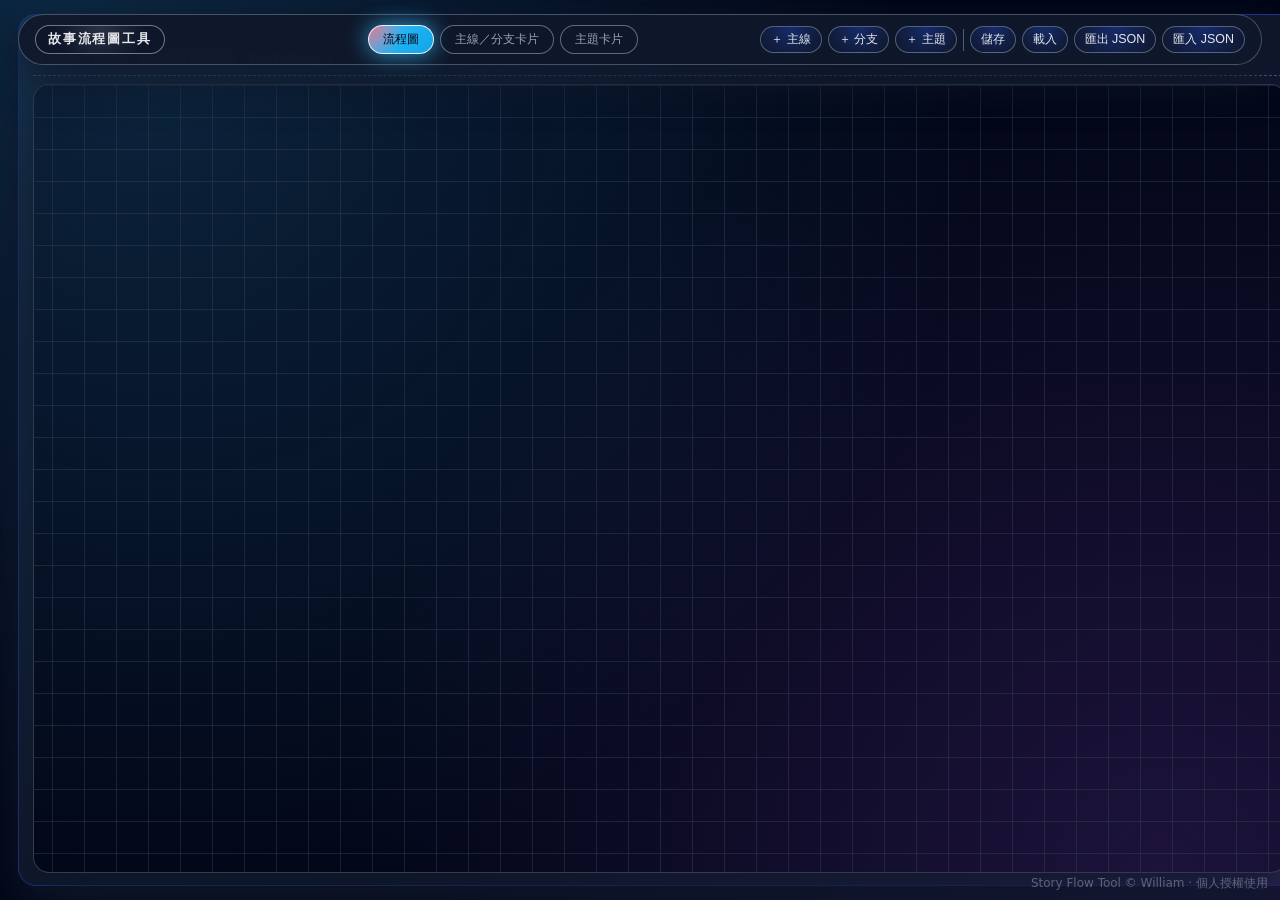
<file: index.html>
<!DOCTYPE html>
<html lang="zh-TW">
<head>
  <meta charset="utf-8" />
  <title>故事流程圖工具</title>
  <meta name="viewport" content="width=device-width, initial-scale=1" />
  <link rel="stylesheet" href="style.css" />
</head>
<body>
  <div id="app">
    <!-- 工具列 -->
    <header class="toolbar">
      <div class="toolbar-left">
        <span class="app-title">故事流程圖工具</span>
      </div>
      <div class="toolbar-center">
        <button class="mode-button active" data-target="view-flow">流程圖</button>
        <button class="mode-button" data-target="view-nodes">主線／分支卡片</button>
        <button class="mode-button" data-target="view-themes">主題卡片</button>
      </div>
      <div class="toolbar-right">
        <button id="btnAddMainNode">＋ 主線</button>
        <button id="btnAddBranchNode">＋ 分支</button>
        <button id="btnAddTheme">＋ 主題</button>
        <span class="divider"></span>
        <button id="btnSave">儲存</button>
        <button id="btnLoad">載入</button>
        <button id="btnExport">匯出 JSON</button>
        <button id="btnImport">匯入 JSON</button>
        <input type="file" id="fileInput" accept="application/json" style="display:none" />
      </div>
    </header>

    <!-- 主內容區：左側視圖 + 右側詳細面板 -->
    <div class="main-layout">
      <!-- 視圖區 -->
      <main class="main-views">

        <!-- 流程圖視圖 -->
        <section id="view-flow" class="view active">
          <div class="view-header">
            <h2>流程圖</h2>
            <p class="view-desc">拖曳節點改變位置，拖曳背景移動畫布，點節點查看細節。</p>
          </div>

          <div id="flowViewport">
            <div id="flowCanvas">
              <!-- SVG 連線層 -->
              <svg id="flowLinksOverlay"></svg>
              <!-- 節點層 -->
              <div id="flowNodesLayer"></div>
            </div>
          </div>
        </section>

        <!-- 主線／分支卡片視圖 -->
        <section id="view-nodes" class="view">
          <div class="view-header">
            <h2>主線／分支卡片</h2>
            <p class="view-desc">以清單方式編輯所有主線與分支的文字內容。</p>
          </div>
          <div id="nodesList" class="card-list"></div>
        </section>

        <!-- 主題卡片視圖 -->
        <section id="view-themes" class="view">
          <div class="view-header">
            <h2>主題卡片</h2>
            <p class="view-desc">獨立於劇情之外的主題／世界觀設定。</p>
          </div>
          <div id="themesList" class="card-list"></div>
        </section>

      </main>

      <!-- 右側詳細面板 -->
      <aside id="detailPanel" class="detail-panel hidden">
        <div class="detail-header">
          <button id="btnCloseDetail" class="ghost-button">← 返回流程圖</button>
          <h2 id="detailTitle">詳細內容</h2>
        </div>
        <div id="detailContent" class="detail-content">
          <!-- 動態插入 -->
        </div>
      </aside>
    </div>
  </div>
  <div class="watermark">
    Story Flow Tool © William · 個人授權使用
  </div>
  <script src="app.js"></script>
</body>
</html>
</file>
<file: style.css>
/* ========== 全域：顏色、字體、背景 ========== */
*,
*::before,
*::after {
  box-sizing: border-box;
}

:root {
  --bg-body: #020617;          /* 整體背景 */
  --bg-shell: rgba(15, 23, 42, 0.96);
  --bg-surface: #020617;       /* 主要區塊背景 */
  --bg-surface-alt: #030712;
  --border-subtle: rgba(30, 64, 175, 0.5);
  --border-soft: rgba(148, 163, 184, 0.45);
  --text-main: #e5e7eb;
  --text-muted: #94a3b8;
  --accent: #38bdf8;
  --accent-soft: rgba(56, 189, 248, 0.18);
  --accent-purple: #a855f7;
  --danger: #fb7185;
  --radius-xl: 18px;
  --radius-lg: 14px;
  --radius-md: 10px;
  --shadow-soft: 0 18px 45px rgba(15, 23, 42, 0.75);
  --shadow-card: 0 14px 32px rgba(15, 23, 42, 0.8);
  --shadow-floating: 0 22px 60px rgba(15, 23, 42, 0.9);
}

html,
body {
  margin: 0;
  padding: 0;
  height: 100%;
  font-family: system-ui, -apple-system, BlinkMacSystemFont, "Segoe UI", sans-serif;
  color: var(--text-main);
  background:
    radial-gradient(circle at 5% 0%, rgba(56, 189, 248, 0.2), transparent 55%),
    radial-gradient(circle at 95% 100%, rgba(168, 85, 247, 0.2), transparent 55%),
    var(--bg-body);
  overflow: hidden;
}

body {
  display: flex;
}

/* 讓整個 app 像一個置中的工作面板 */
#app {
  flex: 1;
  display: flex;
  flex-direction: column;
  min-height: 100vh;
  max-width: 1320px;
  margin: 0 auto;
  padding: 14px 18px;
}

/* ========== 頂部工具列 ========== */
.toolbar {
  display: flex;
  align-items: center;
  padding: 10px 16px;

  margin-bottom: 0;

  background:
    linear-gradient(135deg, rgba(15, 23, 42, 0.94), rgba(15, 23, 42, 0.98));
  border-radius: 999px;
  border: 1px solid rgba(148, 163, 184, 0.42);
  gap: 10px;
  box-shadow: 0 18px 40px rgba(15, 23, 42, 0.9);
  backdrop-filter: blur(22px);

  position: fixed;
  top: 14px;
  left: 50%;
  transform: translateX(-50%);
  width: calc(100% - 36px);
  max-width: 1284px; /* 1320 - 左右 padding(18*2) */
  z-index: 9999;
}


.toolbar-left,
.toolbar-center,
.toolbar-right {
  display: flex;
  align-items: center;
  gap: 6px;
}

.toolbar-left {
  min-width: 210px;
}

.toolbar-center {
  flex: 1;
  justify-content: center;
}

.toolbar-right {
  justify-content: flex-end;
  flex-wrap: wrap;
}

.app-title {
  font-weight: 650;
  letter-spacing: 0.14em;
  text-transform: uppercase;
  font-size: 0.8rem;
  color: #e5e7eb;
  padding: 5px 12px;
  border-radius: 999px;
  border: 1px solid rgba(148, 163, 184, 0.7);
  background:
    radial-gradient(circle at top, rgba(148, 163, 184, 0.2), transparent 65%),
    rgba(15, 23, 42, 0.96);
}

/* 共用按鈕 */
button {
  border-radius: 999px;
  border: 1px solid rgba(148, 163, 184, 0.5);
  background: radial-gradient(circle at top, rgba(30, 64, 175, 0.5), rgba(15, 23, 42, 0.95));
  color: var(--text-main);
  padding: 4px 10px;
  font-size: 0.78rem;
  cursor: pointer;
  transition:
    background 0.12s ease,
    border-color 0.12s ease,
    box-shadow 0.12s ease,
    transform 0.07s ease,
    color 0.1s ease;
  white-space: nowrap;
}

button:hover {
  background: radial-gradient(circle at top, rgba(59, 130, 246, 0.9), rgba(15, 23, 42, 1));
  border-color: rgba(191, 219, 254, 0.9);
  box-shadow: 0 0 0 1px rgba(191, 219, 254, 0.45);
}

button:active {
  transform: translateY(1px) scale(0.99);
  box-shadow: none;
}

button:focus-visible {
  outline: 2px solid var(--accent);
  outline-offset: 1px;
}

/* 模式按鈕（流程圖／主線分支／主題） */
.mode-button {
  padding: 5px 14px;
  border-radius: 999px;
  font-size: 0.78rem;
  background: rgba(15, 23, 42, 0.7);
  border-color: rgba(148, 163, 184, 0.6);
  color: var(--text-muted);
}

.mode-button.active {
  background:
    radial-gradient(circle at 0 0, rgba(251, 113, 133, 0.9), transparent 50%),
    linear-gradient(135deg, #38bdf8, #0ea5e9);
  color: #020617;
  border-color: rgba(248, 250, 252, 0.9);
  box-shadow: 0 0 22px rgba(56, 189, 248, 0.8);
}

/* 分隔線 */
.divider {
  width: 1px;
  height: 22px;
  background: rgba(148, 163, 184, 0.5);
}

/* ========== 主佈局：左視圖 + 右詳細面板 ========== */
.main-layout {
  flex: 1;
  display: flex;
  min-height: 0;
  gap: 12px;
}

/* 左側視圖容器 */
.main-views {
  flex: 1.65;
  display: flex;
  flex-direction: column;
  min-width: 0;
}

/* 視圖通用卡片 */
.view {
  flex: 1;
  display: none;
  flex-direction: column;
  padding: 12px 14px;
  border-radius: var(--radius-xl);
  background:
    radial-gradient(circle at 0 0, rgba(56, 189, 248, 0.18), transparent 60%),
    radial-gradient(circle at 100% 100%, rgba(168, 85, 247, 0.22), transparent 60%),
    rgba(15, 23, 42, 0.97);
  border: 1px solid rgba(30, 64, 175, 0.65);
  box-shadow: var(--shadow-soft);
  min-height: 0;
}

.view.active {
  display: flex;
}

/* 視圖標題列 */
.view-header {
  padding-bottom: 8px;
  margin-bottom: 8px;
  border-bottom: 1px dashed rgba(148, 163, 184, 0.5);
}

.view-header h2 {
  margin: 0;
  font-size: 0.9rem;
  font-weight: 600;
  letter-spacing: 0.12em;
  text-transform: uppercase;
  color: #e5e7eb;
}

.view-desc {
  margin: 4px 0 0;
  font-size: 0.78rem;
  color: var(--text-muted);
}

/* ========== 流程圖畫布 ========== */
#flowViewport {
  flex: 1;
  position: relative;
  border-radius: 16px;
  border: 1px solid rgba(55, 65, 81, 0.9);
  background:
    radial-gradient(circle at 10% 0%, rgba(56, 189, 248, 0.16), transparent 60%),
    radial-gradient(circle at 90% 100%, rgba(168, 85, 247, 0.16), transparent 60%),
    linear-gradient(180deg, #020617, #020617);
  overflow: auto;
  cursor: grab;
  min-height: 0;
  box-shadow: var(--shadow-floating);
}

#flowViewport:active {
  cursor: grabbing;
}

#flowCanvas {
  position: relative;
  width: 3200px;
  height: 2400px;
  /* 柔和格線 */
  background-image:
    linear-gradient(to right, rgba(51, 65, 85, 0.45) 1px, transparent 1px),
    linear-gradient(to bottom, rgba(51, 65, 85, 0.45) 1px, transparent 1px);
  background-size: 32px 32px;
}

/* SVG 連線層 */
#flowLinksOverlay {
  position: absolute;
  inset: 0;
  width: 100%;
  height: 100%;
  pointer-events: none;
}

/* 節點層 */
#flowNodesLayer {
  position: relative;
  width: 100%;
  height: 100%;
}

/* ========== 流程圖節點 ========== */
.flow-node {
  position: absolute;
  min-width: 140px;
  max-width: 260px;
  padding: 8px 11px;
  border-radius: 14px;
  font-size: 0.8rem;
  text-align: left;
  line-height: 1.4;
  cursor: pointer;
  border-width: 1px;
  border-style: solid;
  color: #020617;
  box-shadow: 0 16px 30px rgba(15, 23, 42, 0.96);
  backdrop-filter: blur(16px);
  transform-origin: center;
  transition:
    transform 0.11s ease,
    box-shadow 0.11s ease,
    filter 0.12s ease;
}

.flow-node.node-main {
  background:
    radial-gradient(circle at 0 0, rgba(251, 191, 36, 0.8), transparent 60%),
    linear-gradient(135deg, #38bdf8, #0ea5e9);
  border-color: rgba(248, 250, 252, 0.95);
}

.flow-node.node-branch {
  background:
    radial-gradient(circle at 100% 0, rgba(251, 113, 133, 0.9), transparent 60%),
    linear-gradient(135deg, #fb923c, #fb7185);
  border-color: rgba(255, 241, 242, 0.95);
}

.flow-node:hover {
  transform: translateY(-1px) scale(1.01);
  box-shadow: 0 22px 42px rgba(15, 23, 42, 0.98);
  filter: brightness(1.03);
}

/* 拖曳時避免選字 */
body.dragging-node .flow-node {
  user-select: none;
}

/* 被選取的節點（Shift 多選那一組） */
.flow-node.is-selected {
  box-shadow:
    0 0 0 2px rgba(250, 250, 210, 0.95),
    0 24px 52px rgba(15, 23, 42, 1);
  transform: translateY(-2px) scale(1.03);
  filter: brightness(1.12);
  border-color: #facc15; /* 金色邊框，超好辨認 */
}

/* ========== 清單視圖（主線／分支、主題） ========== */
.card-list {
  flex: 1;
  overflow: auto;
  padding: 4px 2px 2px;
  display: flex;
  flex-direction: column;
  gap: 8px;
}

.card {
  border-radius: var(--radius-lg);
  border: 1px solid rgba(148, 163, 184, 0.7);
  padding: 8px 10px;
  background:
    radial-gradient(circle at 0 0, rgba(56, 189, 248, 0.12), transparent 65%),
    radial-gradient(circle at 100% 100%, rgba(168, 85, 247, 0.12), transparent 65%),
    rgba(15, 23, 42, 0.98);
  box-shadow: var(--shadow-card);
  display: flex;
  flex-direction: column;
  gap: 4px;
}

.card-header {
  display: flex;
  justify-content: space-between;
  align-items: center;
  gap: 6px;
}

.card-title {
  margin: 0;
  font-size: 0.86rem;
  font-weight: 600;
  color: #e5e7eb;
}

.card-meta {
  font-size: 0.72rem;
  color: var(--text-muted);
  display: flex;
  align-items: center;
  gap: 4px;
}

.badge {
  display: inline-flex;
  align-items: center;
  padding: 2px 8px;
  border-radius: 999px;
  font-size: 0.7rem;
  border: 1px solid transparent;
}

.badge-main {
  background: rgba(56, 189, 248, 0.15);
  color: #7dd3fc;
  border-color: rgba(56, 189, 248, 0.7);
}

.badge-branch {
  background: rgba(251, 113, 133, 0.18);
  color: #fecaca;
  border-color: rgba(248, 113, 113, 0.85);
}

.badge-theme {
  background: rgba(74, 222, 128, 0.18);
  color: #bbf7d0;
  border-color: rgba(74, 222, 128, 0.8);
}

.card-actions {
  display: flex;
  gap: 4px;
  flex-wrap: wrap;
  margin-top: 2px;
}

.card-actions button {
  font-size: 0.7rem;
  padding: 3px 9px;
}

/* ========== 右側詳細面板 ========== */
.detail-panel {
  flex: 1;
  max-width: 380px;
  border-radius: var(--radius-xl);
  border: 1px solid rgba(30, 64, 175, 0.7);
  background:
    radial-gradient(circle at 0 0, rgba(56, 189, 248, 0.2), transparent 60%),
    radial-gradient(circle at 100% 100%, rgba(168, 85, 247, 0.24), transparent 65%),
    rgba(15, 23, 42, 0.98);
  display: flex;
  flex-direction: column;
  padding: 10px 12px;
  gap: 6px;
  box-shadow: var(--shadow-soft);
}

.detail-panel.hidden {
  display: none;
}

.detail-header {
  display: flex;
  align-items: center;
  justify-content: space-between;
  gap: 6px;
  padding-bottom: 6px;
  border-bottom: 1px dashed rgba(148, 163, 184, 0.6);
}

.detail-header h2 {
  margin: 0;
  font-size: 0.86rem;
  letter-spacing: 0.12em;
  text-transform: uppercase;
  color: #e5e7eb;
}

.detail-content {
  flex: 1;
  overflow: auto;
  padding-top: 4px;
  display: flex;
  flex-direction: column;
  gap: 6px;
}

/* 表單組件 */
.field-group {
  display: flex;
  flex-direction: column;
  gap: 4px;
}

.field-group label {
  font-size: 0.72rem;
  color: var(--text-muted);
}

.field-group input[type="text"],
.field-group textarea,
.field-group select {
  width: 100%;
  border-radius: 11px;
  border: 1px solid rgba(148, 163, 184, 0.65);
  padding: 5px 8px;
  font-size: 0.78rem;
  background: linear-gradient(135deg, rgba(15, 23, 42, 0.96), rgba(15, 23, 42, 1));
  color: var(--text-main);
}

.field-group textarea {
  min-height: 60px;
  resize: vertical;
}

.field-group select {
  padding-right: 26px;
}

/* 項目群組標題 */
.items-section-title {
  font-size: 0.76rem;
  font-weight: 600;
  margin-top: 2px;
  color: #e5e7eb;
}

/* 項目卡片（標題＋描述） */
.item-row {
  border-radius: 13px;
  border: 1px solid rgba(148, 163, 184, 0.75);
  padding: 6px 7px;
  display: flex;
  flex-direction: column;
  gap: 4px;
  background:
    radial-gradient(circle at 0 0, rgba(56, 189, 248, 0.1), transparent 60%),
    rgba(15, 23, 42, 0.98);
  box-shadow: 0 10px 24px rgba(15, 23, 42, 0.9);
}

.item-row-header {
  display: flex;
  justify-content: space-between;
  align-items: center;
  gap: 4px;
}

.item-row-header input {
  flex: 1;
}

.item-row button[data-action="delete-item"] {
  border-color: rgba(248, 113, 113, 0.75);
  color: #fecaca;
  background: rgba(127, 29, 29, 0.85);
}

/* 小按鈕（返回流程圖那顆） */
.ghost-button {
  background: transparent;
  border-radius: 999px;
  color: var(--text-muted);
  border-color: transparent;
}

.ghost-button:hover {
  background: radial-gradient(circle at top, rgba(30, 64, 175, 0.85), rgba(15, 23, 42, 1));
  border-color: rgba(148, 163, 184, 0.7);
}

/* 小字提示 */
.subtle-text {
  font-size: 0.75rem;
  color: var(--text-muted);
}

/* 連線摘要 */
.link-summary {
  font-size: 0.74rem;
  color: var(--text-muted);
  line-height: 1.5;
}

.watermark {
  position: fixed;
  right: 12px;
  bottom: 8px;
  font-size: 12px;
  opacity: 0.35;
  pointer-events: none;
}

/* ========== RWD ========== */
@media (max-width: 1100px) {
  #app {
    max-width: 100%;
    padding: 10px;
  }

  .toolbar {
    flex-wrap: wrap;
    align-items: flex-start;
  }

  .main-layout {
    flex-direction: column;
  }

  .detail-panel {
    max-width: none;
    margin-top: 8px;
  }
}

@media (max-width: 768px) {
  .toolbar-left {
    flex: 1 0 100%;
    justify-content: center;
  }

  .toolbar-center {
    flex-wrap: wrap;
  }

  .toolbar-right {
    flex-wrap: wrap;
  }

  #flowCanvas {
    width: 2200px;
    height: 1600px;
  }
}
</file>
